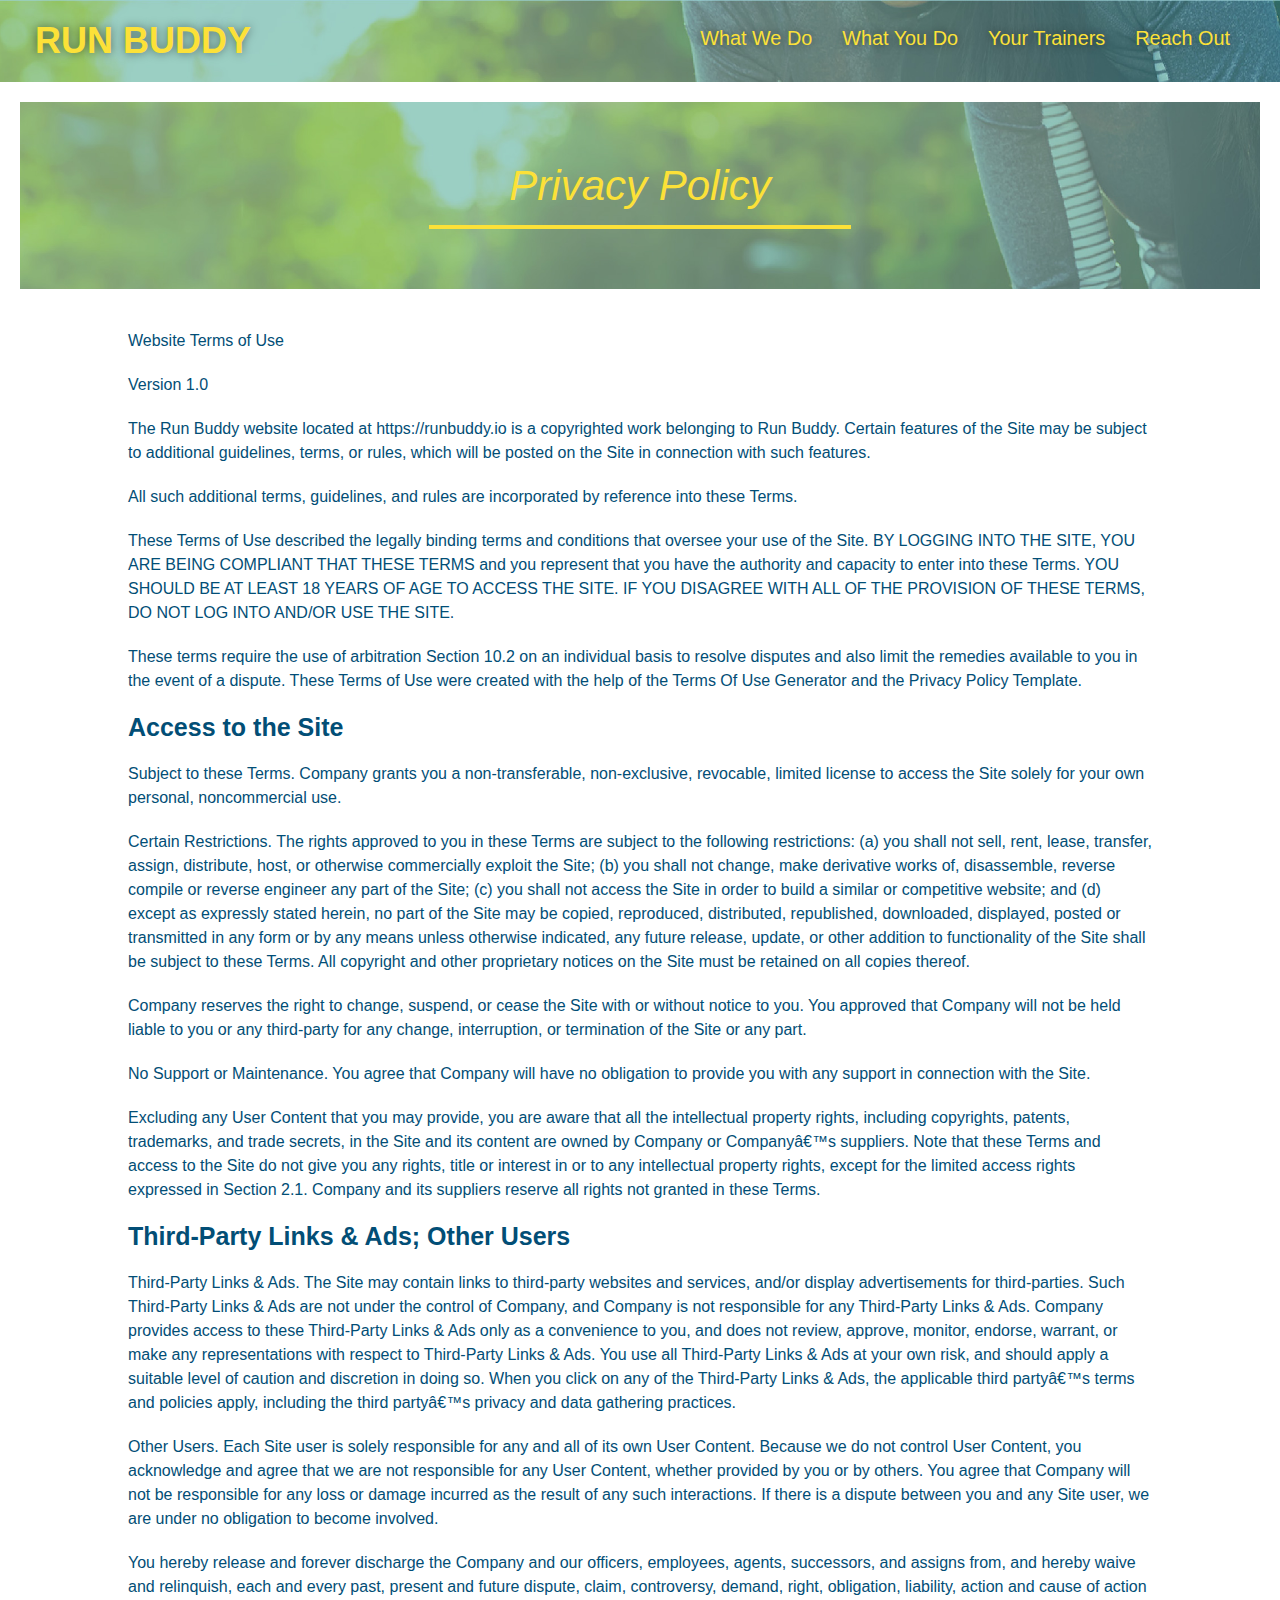
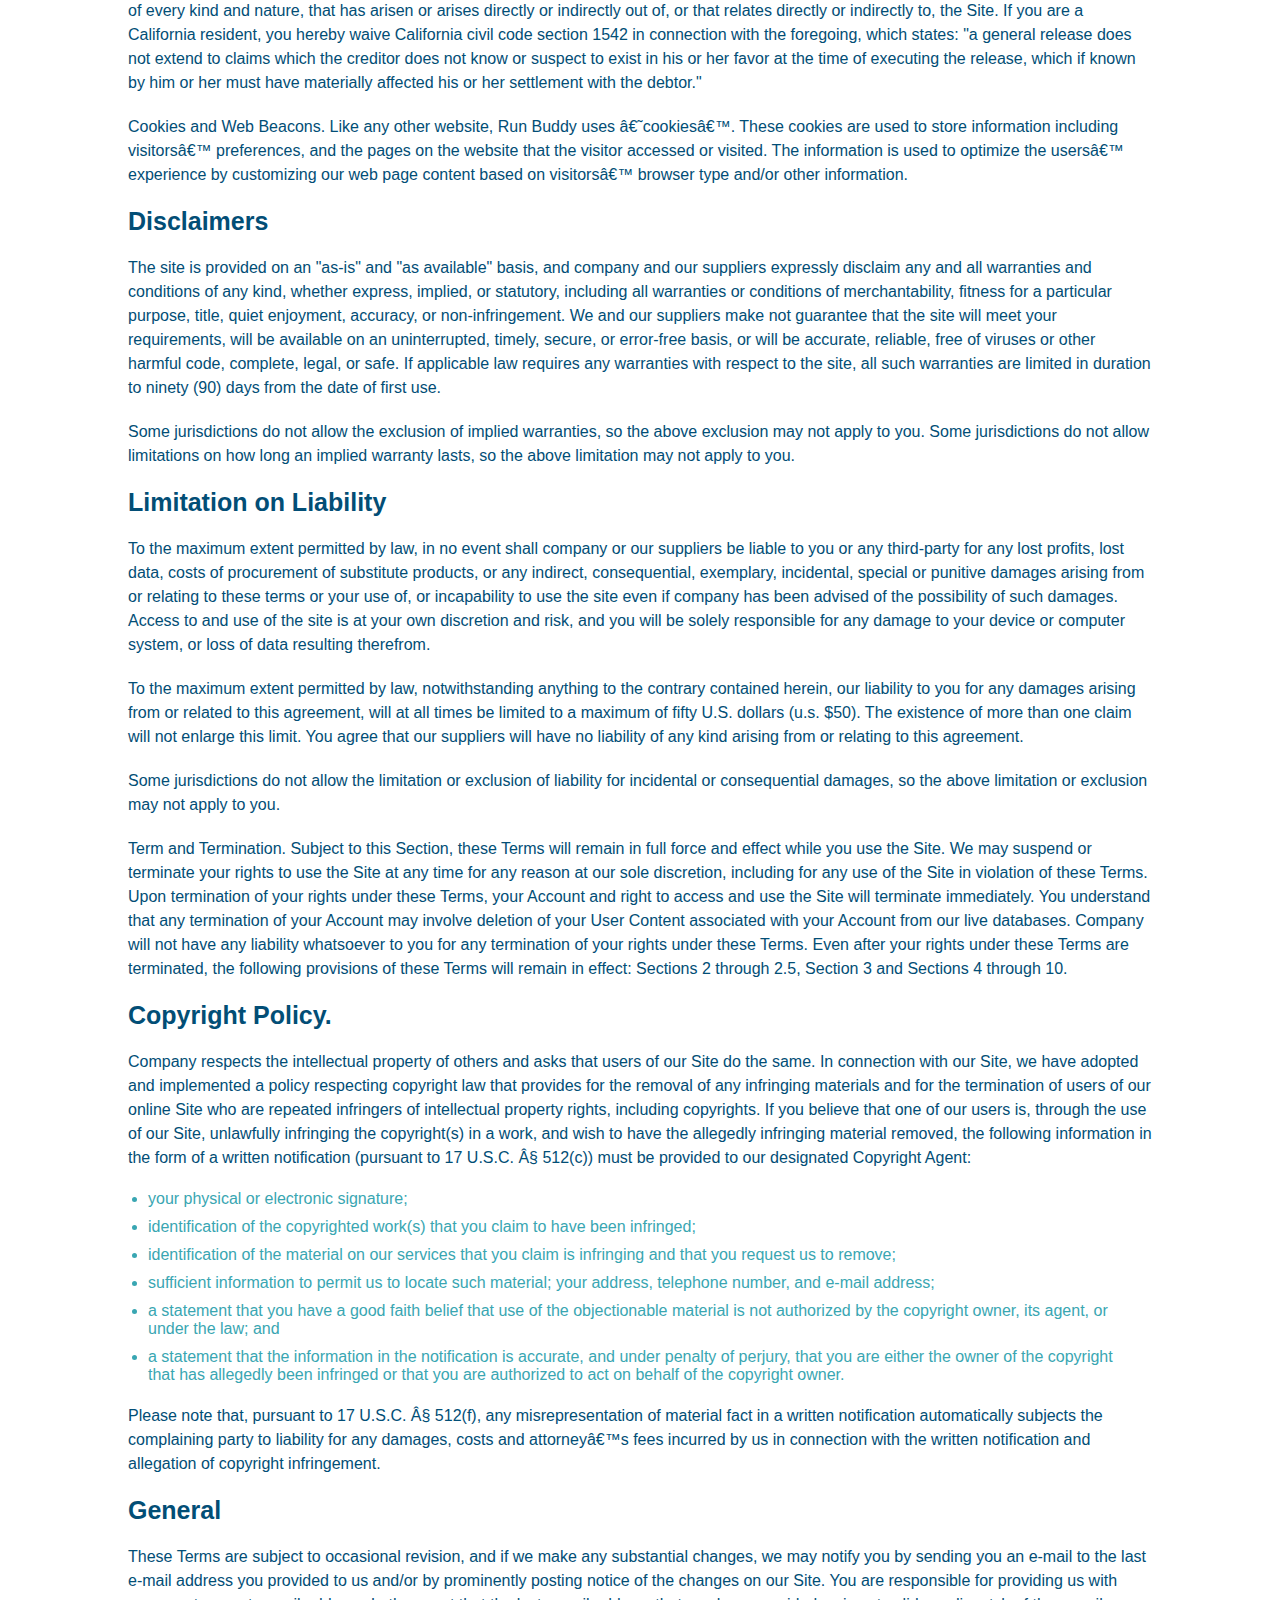
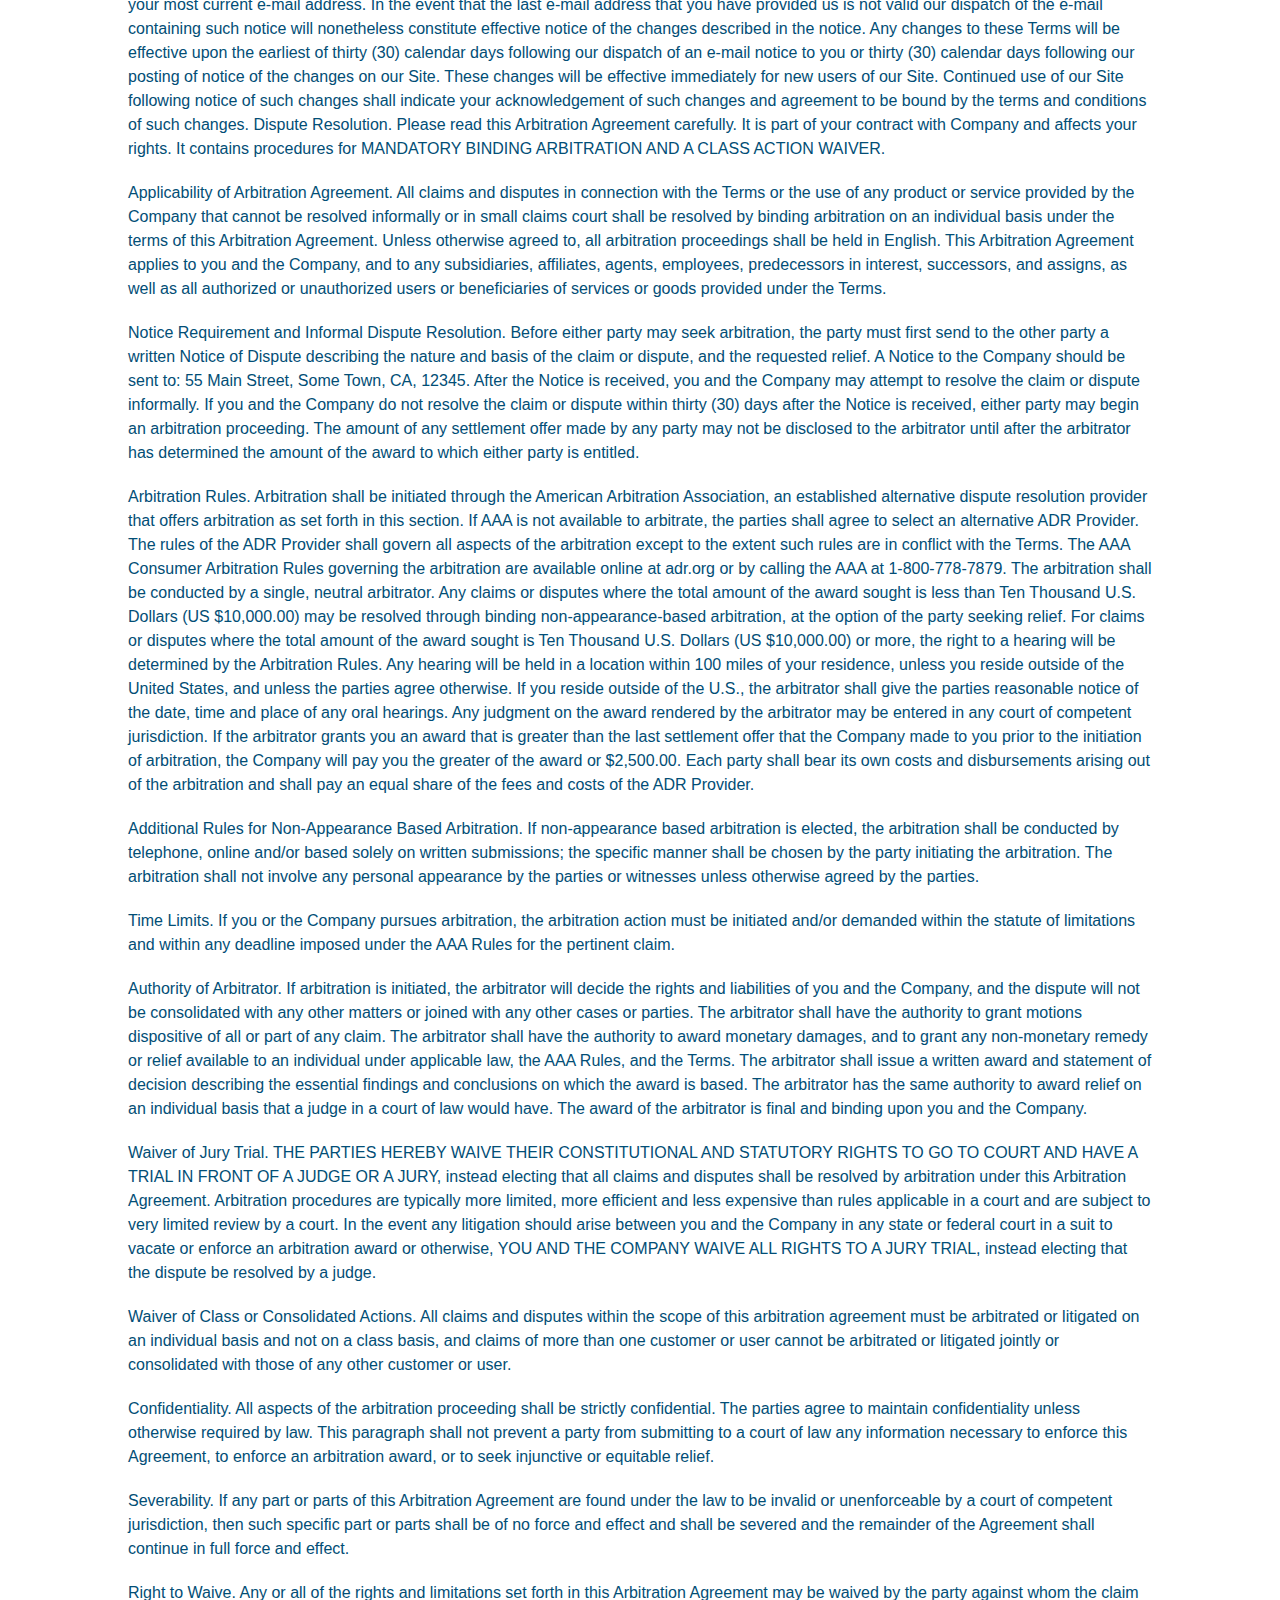
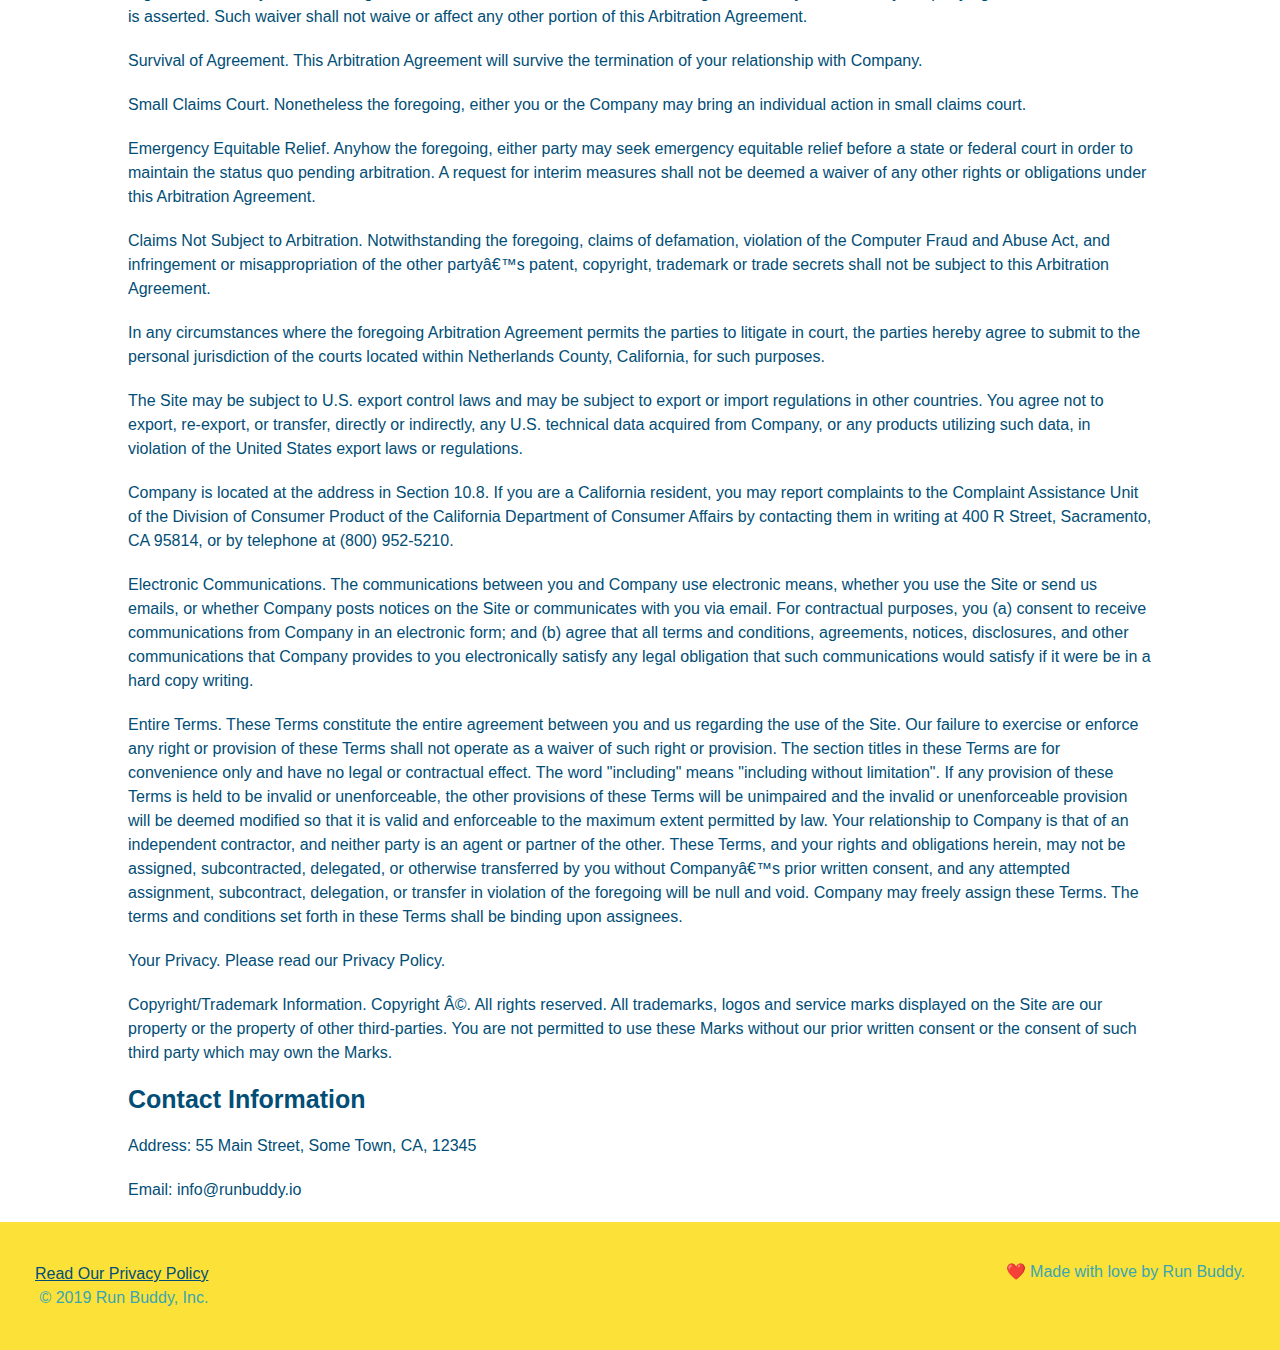
<file: privacy-policy.html>
<!DOCTYPE html>
<html lang="en">
    <head>
        <link rel="stylesheet" href="./assets/css/style.css" />
        <link rel="stylesheet" href="./assets/css/secondary-style.css" />
        <meta charset="UTF-8" />
        <meta name="viewport" content="width=device-width, initial-scale=1.0" />
        <title>Privacy Policy - Run Buddy</title>
    </head>
    <body>
        <header>
            <h1>
                <a href="/">RUN BUDDY</a>
            </h1>
            <nav>
            <!-- Unordered list element -->
            <ul>
                <!-- List item element -->
                <li>
                    <!-- Anchor element -->
                    <a href="./index.html#what-we-do">What We Do</a>
                </li>
                <li>
                    <a href="./index.html#what-you-do">What You Do</a>
                </li>
                <li>
                    <a href="./index.html#your-trainers">Your Trainers</a>
                </li>
                <li>
                    <a href="./index.html#reach-out">Reach Out</a>
                </li>
            </ul>
            </nav>
        </header>
        <section class="hero">
            <h2 class="page-title">
                Privacy Policy
            </h2>
        </section>
        <article class="secondary-content">

            <p>
                Website Terms of Use
            </p>

            <p>
                Version 1.0
            </p>

            <p>
                The Run Buddy website located at https://runbuddy.io is a copyrighted work belonging to Run Buddy. Certain
                features of the Site may be subject to additional guidelines, terms, or rules, which will be posted on the Site
                in connection with such features.
            </p>

            <p>
                All such additional terms, guidelines, and rules are incorporated by reference into these Terms.
            </p>

            <p>
                These Terms of Use described the legally binding terms and conditions that oversee your use of the Site. BY
                LOGGING INTO THE SITE, YOU ARE BEING COMPLIANT THAT THESE TERMS and you represent that you have the authority
                and capacity to enter into these Terms. YOU SHOULD BE AT LEAST 18 YEARS OF AGE TO ACCESS THE SITE. IF YOU
                DISAGREE WITH ALL OF THE PROVISION OF THESE TERMS, DO NOT LOG INTO AND/OR USE THE SITE.
            </p>

            <p>
                These terms require the use of arbitration Section 10.2 on an individual basis to resolve disputes and also
                limit the remedies available to you in the event of a dispute. These Terms of Use were created with the help of
                the Terms Of Use Generator and the Privacy Policy Template.
            </p>

            <h3>
                Access to the Site
            </h3>

            <p>
                Subject to these Terms. Company grants you a non-transferable, non-exclusive, revocable, limited license to
                access the Site solely for your own personal, noncommercial use.
            </p>

            <p>
                Certain Restrictions. The rights approved to you in these Terms are subject to the following restrictions: (a)
                you shall not sell, rent, lease, transfer, assign, distribute, host, or otherwise commercially exploit the Site;
                (b) you shall not change, make derivative works of, disassemble, reverse compile or reverse engineer any part of
                the Site; (c) you shall not access the Site in order to build a similar or competitive website; and (d) except
                as expressly stated herein, no part of the Site may be copied, reproduced, distributed, republished, downloaded,
                displayed, posted or transmitted in any form or by any means unless otherwise indicated, any future release,
                update, or other addition to functionality of the Site shall be subject to these Terms. All copyright and other
                proprietary notices on the Site must be retained on all copies thereof.
            </p>

            <p>
                Company reserves the right to change, suspend, or cease the Site with or without notice to you. You approved
                that Company will not be held liable to you or any third-party for any change, interruption, or termination of
                the Site or any part.
            </p>

            <p>
                No Support or Maintenance. You agree that Company will have no obligation to provide you with any support in
                connection with the Site.
            </p>

            <p>
                Excluding any User Content that you may provide, you are aware that all the intellectual property rights,
                including copyrights, patents, trademarks, and trade secrets, in the Site and its content are owned by Company
                or Companyâ€™s suppliers. Note that these Terms and access to the Site do not give you any rights, title or
                interest in or to any intellectual property rights, except for the limited access rights expressed in Section
                2.1. Company and its suppliers reserve all rights not granted in these Terms.
            </p>

            <h3>
                Third-Party Links & Ads; Other Users
            </h3>

            <p>
                Third-Party Links & Ads. The Site may contain links to third-party websites and services, and/or display
                advertisements for third-parties. Such Third-Party Links & Ads are not under the control of Company, and Company
                is not responsible for any Third-Party Links & Ads. Company provides access to these Third-Party Links & Ads
                only as a convenience to you, and does not review, approve, monitor, endorse, warrant, or make any
                representations with respect to Third-Party Links & Ads. You use all Third-Party Links & Ads at your own risk,
                and should apply a suitable level of caution and discretion in doing so. When you click on any of the
                Third-Party Links & Ads, the applicable third partyâ€™s terms and policies apply, including the third partyâ€™s
                privacy and data gathering practices.
            </p>

            <p>
                Other Users. Each Site user is solely responsible for any and all of its own User Content. Because we do not
                control User Content, you acknowledge and agree that we are not responsible for any User Content, whether
                provided by you or by others. You agree that Company will not be responsible for any loss or damage incurred as
                the result of any such interactions. If there is a dispute between you and any Site user, we are under no
                obligation to become involved.
            </p>

            <p>
                You hereby release and forever discharge the Company and our officers, employees, agents, successors, and
                assigns from, and hereby waive and relinquish, each and every past, present and future dispute, claim,
                controversy, demand, right, obligation, liability, action and cause of action of every kind and nature, that has
                arisen or arises directly or indirectly out of, or that relates directly or indirectly to, the Site. If you are
                a California resident, you hereby waive California civil code section 1542 in connection with the foregoing,
                which states: "a general release does not extend to claims which the creditor does not know or suspect to exist
                in his or her favor at the time of executing the release, which if known by him or her must have materially
                affected his or her settlement with the debtor."
            </p>

            <p>
                Cookies and Web Beacons. Like any other website, Run Buddy uses â€˜cookiesâ€™. These cookies are used to store
                information including visitorsâ€™ preferences, and the pages on the website that the visitor accessed or visited.
                The information is used to optimize the usersâ€™ experience by customizing our web page content based on visitorsâ€™
                browser type and/or other information.
            </p>

            <h3>
                Disclaimers
            </h3>

            <p>
                The site is provided on an "as-is" and "as available" basis, and company and our suppliers expressly disclaim
                any and all warranties and conditions of any kind, whether express, implied, or statutory, including all
                warranties or conditions of merchantability, fitness for a particular purpose, title, quiet enjoyment, accuracy,
                or non-infringement. We and our suppliers make not guarantee that the site will meet your requirements, will be
                available on an uninterrupted, timely, secure, or error-free basis, or will be accurate, reliable, free of
                viruses or other harmful code, complete, legal, or safe. If applicable law requires any warranties with respect
                to the site, all such warranties are limited in duration to ninety (90) days from the date of first use.
            </p>

            <p>
                Some jurisdictions do not allow the exclusion of implied warranties, so the above exclusion may not apply to
                you. Some jurisdictions do not allow limitations on how long an implied warranty lasts, so the above limitation
                may not apply to you.
            </p>

            <h3>
                Limitation on Liability
            </h3>

            <p>
                To the maximum extent permitted by law, in no event shall company or our suppliers be liable to you or any
                third-party for any lost profits, lost data, costs of procurement of substitute products, or any indirect,
                consequential, exemplary, incidental, special or punitive damages arising from or relating to these terms or
                your use of, or incapability to use the site even if company has been advised of the possibility of such
                damages. Access to and use of the site is at your own discretion and risk, and you will be solely responsible
                for any damage to your device or computer system, or loss of data resulting therefrom.
            </p>

            <p>
                To the maximum extent permitted by law, notwithstanding anything to the contrary contained herein, our liability
                to you for any damages arising from or related to this agreement, will at all times be limited to a maximum of
                fifty U.S. dollars (u.s. $50). The existence of more than one claim will not enlarge this limit. You agree that
                our suppliers will have no liability of any kind arising from or relating to this agreement.
            </p>

            <p>
                Some jurisdictions do not allow the limitation or exclusion of liability for incidental or consequential
                damages, so the above limitation or exclusion may not apply to you.
            </p>

            <p>
                Term and Termination. Subject to this Section, these Terms will remain in full force and effect while you use
                the Site. We may suspend or terminate your rights to use the Site at any time for any reason at our sole
                discretion, including for any use of the Site in violation of these Terms. Upon termination of your rights under
                these Terms, your Account and right to access and use the Site will terminate immediately. You understand that
                any termination of your Account may involve deletion of your User Content associated with your Account from our
                live databases. Company will not have any liability whatsoever to you for any termination of your rights under
                these Terms. Even after your rights under these Terms are terminated, the following provisions of these Terms
                will remain in effect: Sections 2 through 2.5, Section 3 and Sections 4 through 10.
            </p>

            <h3>
                Copyright Policy.
            </h3>

            <p>
                Company respects the intellectual property of others and asks that users of our Site do the same. In connection
                with our Site, we have adopted and implemented a policy respecting copyright law that provides for the removal
                of any infringing materials and for the termination of users of our online Site who are repeated infringers of
                intellectual property rights, including copyrights. If you believe that one of our users is, through the use of
                our Site, unlawfully infringing the copyright(s) in a work, and wish to have the allegedly infringing material
                removed, the following information in the form of a written notification (pursuant to 17 U.S.C. Â§ 512(c)) must
                be provided to our designated Copyright Agent:
            </p>

            <ul>
                <li>
                your physical or electronic signature;
                </li>
                <li>
                identification of the copyrighted work(s) that you claim to have been infringed;
                </li>
                <li>
                identification of the material on our services that you claim is infringing and that you request us to remove;
                </li>
                <li>
                sufficient information to permit us to locate such material; your address, telephone number, and e-mail
                address;
                </li>
                <li>
                a statement that you have a good faith belief that use of the objectionable material is not authorized by the
                copyright owner, its agent, or under the law; and
                </li>
                <li>
                a statement that the information in the notification is accurate, and under penalty of perjury, that you are
                either the owner of the copyright that has allegedly been infringed or that you are authorized to act on
                behalf of the copyright owner.
                </li>
            </ul>

            <p>
                Please note that, pursuant to 17 U.S.C. Â§ 512(f), any misrepresentation of material fact in a written
                notification automatically subjects the complaining party to liability for any damages, costs and attorneyâ€™s
                fees incurred by us in connection with the written notification and allegation of copyright infringement.
            </p>

            <h3>
                General
            </h3>

            <p>
                These Terms are subject to occasional revision, and if we make any substantial changes, we may notify you by
                sending you an e-mail to the last e-mail address you provided to us and/or by prominently posting notice of the
                changes on our Site. You are responsible for providing us with your most current e-mail address. In the event
                that the last e-mail address that you have provided us is not valid our dispatch of the e-mail containing such
                notice will nonetheless constitute effective notice of the changes described in the notice. Any changes to these
                Terms will be effective upon the earliest of thirty (30) calendar days following our dispatch of an e-mail
                notice to you or thirty (30) calendar days following our posting of notice of the changes on our Site. These
                changes will be effective immediately for new users of our Site. Continued use of our Site following notice of
                such changes shall indicate your acknowledgement of such changes and agreement to be bound by the terms and
                conditions of such changes. Dispute Resolution. Please read this Arbitration Agreement carefully. It is part of
                your contract with Company and affects your rights. It contains procedures for MANDATORY BINDING ARBITRATION AND
                A CLASS ACTION WAIVER.
            </p>

            <p>
                Applicability of Arbitration Agreement. All claims and disputes in connection with the Terms or the use of any
                product or service provided by the Company that cannot be resolved informally or in small claims court shall be
                resolved by binding arbitration on an individual basis under the terms of this Arbitration Agreement. Unless
                otherwise agreed to, all arbitration proceedings shall be held in English. This Arbitration Agreement applies to
                you and the Company, and to any subsidiaries, affiliates, agents, employees, predecessors in interest,
                successors, and assigns, as well as all authorized or unauthorized users or beneficiaries of services or goods
                provided under the Terms.
            </p>

            <p>
                Notice Requirement and Informal Dispute Resolution. Before either party may seek arbitration, the party must
                first send to the other party a written Notice of Dispute describing the nature and basis of the claim or
                dispute, and the requested relief. A Notice to the Company should be sent to: 55 Main Street, Some Town, CA,
                12345. After the Notice is received, you and the Company may attempt to resolve the claim or dispute informally.
                If you and the Company do not resolve the claim or dispute within thirty (30) days after the Notice is received,
                either party may begin an arbitration proceeding. The amount of any settlement offer made by any party may not
                be disclosed to the arbitrator until after the arbitrator has determined the amount of the award to which either
                party is entitled.
            </p>

            <p>
                Arbitration Rules. Arbitration shall be initiated through the American Arbitration Association, an established
                alternative dispute resolution provider that offers arbitration as set forth in this section. If AAA is not
                available to arbitrate, the parties shall agree to select an alternative ADR Provider. The rules of the ADR
                Provider shall govern all aspects of the arbitration except to the extent such rules are in conflict with the
                Terms. The AAA Consumer Arbitration Rules governing the arbitration are available online at adr.org or by
                calling the AAA at 1-800-778-7879. The arbitration shall be conducted by a single, neutral arbitrator. Any
                claims or disputes where the total amount of the award sought is less than Ten Thousand U.S. Dollars (US
                $10,000.00) may be resolved through binding non-appearance-based arbitration, at the option of the party seeking
                relief. For claims or disputes where the total amount of the award sought is Ten Thousand U.S. Dollars (US
                $10,000.00) or more, the right to a hearing will be determined by the Arbitration Rules. Any hearing will be
                held in a location within 100 miles of your residence, unless you reside outside of the United States, and
                unless the parties agree otherwise. If you reside outside of the U.S., the arbitrator shall give the parties
                reasonable notice of the date, time and place of any oral hearings. Any judgment on the award rendered by the
                arbitrator may be entered in any court of competent jurisdiction. If the arbitrator grants you an award that is
                greater than the last settlement offer that the Company made to you prior to the initiation of arbitration, the
                Company will pay you the greater of the award or $2,500.00. Each party shall bear its own costs and
                disbursements arising out of the arbitration and shall pay an equal share of the fees and costs of the ADR
                Provider.
            </p>

            <p>
                Additional Rules for Non-Appearance Based Arbitration. If non-appearance based arbitration is elected, the
                arbitration shall be conducted by telephone, online and/or based solely on written submissions; the specific
                manner shall be chosen by the party initiating the arbitration. The arbitration shall not involve any personal
                appearance by the parties or witnesses unless otherwise agreed by the parties.
            </p>

            <p>
                Time Limits. If you or the Company pursues arbitration, the arbitration action must be initiated and/or demanded
                within the statute of limitations and within any deadline imposed under the AAA Rules for the pertinent claim.
            </p>

            <p>
                Authority of Arbitrator. If arbitration is initiated, the arbitrator will decide the rights and liabilities of
                you and the Company, and the dispute will not be consolidated with any other matters or joined with any other
                cases or parties. The arbitrator shall have the authority to grant motions dispositive of all or part of any
                claim. The arbitrator shall have the authority to award monetary damages, and to grant any non-monetary remedy
                or relief available to an individual under applicable law, the AAA Rules, and the Terms. The arbitrator shall
                issue a written award and statement of decision describing the essential findings and conclusions on which the
                award is based. The arbitrator has the same authority to award relief on an individual basis that a judge in a
                court of law would have. The award of the arbitrator is final and binding upon you and the Company.
            </p>

            <p>
                Waiver of Jury Trial. THE PARTIES HEREBY WAIVE THEIR CONSTITUTIONAL AND STATUTORY RIGHTS TO GO TO COURT AND HAVE
                A TRIAL IN FRONT OF A JUDGE OR A JURY, instead electing that all claims and disputes shall be resolved by
                arbitration under this Arbitration Agreement. Arbitration procedures are typically more limited, more efficient
                and less expensive than rules applicable in a court and are subject to very limited review by a court. In the
                event any litigation should arise between you and the Company in any state or federal court in a suit to vacate
                or enforce an arbitration award or otherwise, YOU AND THE COMPANY WAIVE ALL RIGHTS TO A JURY TRIAL, instead
                electing that the dispute be resolved by a judge.
            </p>

            <p>
                Waiver of Class or Consolidated Actions. All claims and disputes within the scope of this arbitration agreement
                must be arbitrated or litigated on an individual basis and not on a class basis, and claims of more than one
                customer or user cannot be arbitrated or litigated jointly or consolidated with those of any other customer or
                user.
            </p>

            <p>
                Confidentiality. All aspects of the arbitration proceeding shall be strictly confidential. The parties agree to
                maintain confidentiality unless otherwise required by law. This paragraph shall not prevent a party from
                submitting to a court of law any information necessary to enforce this Agreement, to enforce an arbitration
                award, or to seek injunctive or equitable relief.
            </p>

            <p>
                Severability. If any part or parts of this Arbitration Agreement are found under the law to be invalid or
                unenforceable by a court of competent jurisdiction, then such specific part or parts shall be of no force and
                effect and shall be severed and the remainder of the Agreement shall continue in full force and effect.
            </p>

            <p>
                Right to Waive. Any or all of the rights and limitations set forth in this Arbitration Agreement may be waived
                by the party against whom the claim is asserted. Such waiver shall not waive or affect any other portion of this
                Arbitration Agreement.
            </p>

            <p>
                Survival of Agreement. This Arbitration Agreement will survive the termination of your relationship with
                Company.
            </p>

            <p>
                Small Claims Court. Nonetheless the foregoing, either you or the Company may bring an individual action in small
                claims court.
            </p>

            <p>
                Emergency Equitable Relief. Anyhow the foregoing, either party may seek emergency equitable relief before a
                state or federal court in order to maintain the status quo pending arbitration. A request for interim measures
                shall not be deemed a waiver of any other rights or obligations under this Arbitration Agreement.
            </p>

            <p>
                Claims Not Subject to Arbitration. Notwithstanding the foregoing, claims of defamation, violation of the
                Computer Fraud and Abuse Act, and infringement or misappropriation of the other partyâ€™s patent, copyright,
                trademark or trade secrets shall not be subject to this Arbitration Agreement.
            </p>

            <p>
                In any circumstances where the foregoing Arbitration Agreement permits the parties to litigate in court, the
                parties hereby agree to submit to the personal jurisdiction of the courts located within Netherlands County,
                California, for such purposes.
            </p>

            <p>
                The Site may be subject to U.S. export control laws and may be subject to export or import regulations in other
                countries. You agree not to export, re-export, or transfer, directly or indirectly, any U.S. technical data
                acquired from Company, or any products utilizing such data, in violation of the United States export laws or
                regulations.
            </p>

            <p>
                Company is located at the address in Section 10.8. If you are a California resident, you may report complaints
                to the Complaint Assistance Unit of the Division of Consumer Product of the California Department of Consumer
                Affairs by contacting them in writing at 400 R Street, Sacramento, CA 95814, or by telephone at (800) 952-5210.
            </p>

            <p>
                Electronic Communications. The communications between you and Company use electronic means, whether you use the
                Site or send us emails, or whether Company posts notices on the Site or communicates with you via email. For
                contractual purposes, you (a) consent to receive communications from Company in an electronic form; and (b)
                agree that all terms and conditions, agreements, notices, disclosures, and other communications that Company
                provides to you electronically satisfy any legal obligation that such communications would satisfy if it were be
                in a hard copy writing.
            </p>

            <p>
                Entire Terms. These Terms constitute the entire agreement between you and us regarding the use of the Site. Our
                failure to exercise or enforce any right or provision of these Terms shall not operate as a waiver of such right
                or provision. The section titles in these Terms are for convenience only and have no legal or contractual
                effect. The word "including" means "including without limitation". If any provision of these Terms is held to be
                invalid or unenforceable, the other provisions of these Terms will be unimpaired and the invalid or
                unenforceable provision will be deemed modified so that it is valid and enforceable to the maximum extent
                permitted by law. Your relationship to Company is that of an independent contractor, and neither party is an
                agent or partner of the other. These Terms, and your rights and obligations herein, may not be assigned,
                subcontracted, delegated, or otherwise transferred by you without Companyâ€™s prior written consent, and any
                attempted assignment, subcontract, delegation, or transfer in violation of the foregoing will be null and void.
                Company may freely assign these Terms. The terms and conditions set forth in these Terms shall be binding upon
                assignees.
            </p>

            <p>
                Your Privacy. Please read our Privacy Policy.
            </p>

            <p>
                Copyright/Trademark Information. Copyright Â©. All rights reserved. All trademarks, logos and service marks
                displayed on the Site are our property or the property of other third-parties. You are not permitted to use
                these Marks without our prior written consent or the consent of such third party which may own the Marks.
            </p>

            <h3>
                Contact Information
            </h3>

            <p>
                Address: 55 Main Street, Some Town, CA, 12345
            </p>

            <p>
                Email: info@runbuddy.io
            </p>

        </article>
        <footer>
            <div>
                <a href="#">Read Our Privacy Policy</a><br/>
                &copy; 2019 Run Buddy, Inc.
            </div>
            ❤️ Made with love by Run Buddy.
        </footer>
    </body>
</html>
</file>
<file: assets/css/style.css>
* {
    margin: 0;
    padding: 0;
    box-sizing: border-box;
}

:root {
    --primary-color: #fce138;
    --secondary-color: #024e76;
    --tertiary-color: #39a6b2;
}

body {
    font-family: Helvetica, Arial, sans-serif;
    color: #39a6b2;
}

/*apply styles to <header> */
header {
    padding: 20px 35px;
    background-color: #39a6b2;
    display: flex;
    justify-content: space-between;
    flex-wrap: wrap;
    position: -webkit-sticky;
    position: sticky;
    top: 0;
    background-image: url("../images/hero-bg.jpeg");
    background-size: cover;
    background-position: center;
    background-attachment: fixed;
    background-position: 80%;
    z-index: 9999;
}
header h1 {
    font-weight: bold;
    font-size: 36px;
    color: var(--primary-color);
    margin: 0;
    text-shadow: 0 0 10px rgba(0, 0, 0, 0.5);
}

header a {
    text-decoration: none;
    color: var(--primary-color);
}

header nav {
    margin: 7px 0;
}

header nav ul {
    display: flex;
    flex-wrap: wrap;
    justify-content: space-between;
    align-items: center;
    list-style: none;
}

header nav ul li a {
    padding: 10px 15px;
    font-weight: lighter;
    font-size: 1.55vw;
    text-shadow: 0 0 10px rgba(0, 0, 0, 0.5);
}

header nav ul li a:hover {
    background: var(--primary-color);
    color: var(--secondary-color);
    border-radius: 15px;
    text-shadow: none;
}

footer {
    background: var(--primary-color);
    width: 100%;
    padding: 40px 35px;
    display: flex;
    justify-content: space-between;
    flex-wrap: wrap;
}

footer h2 {
    color: var(--secondary-color);
    font-size: 30px;
    margin: 0;
}

footer div {
    line-height: 1.5;
    text-align: right;
}

footer a {
    color: var(--secondary-color);
}

section {
    padding: 60px;
    background-image: url("../images/hero-bg.jpg");
}  

/* Hero Style Start */
.hero {
    background-image: url("../images/hero-bg.jpeg");
    background-size: cover;
    background-position: center;
    display: flex;
    justify-content: center;
    flex-wrap: wrap;
    align-items: flex-start;
    background-attachment: fixed;
    background-position: 80%;
}

.hero-form {
    background-color: rgba(252, 225, 56, 0.8);
    padding: 20px;
    color: var(--secondary-color);
    border: solid 3px var(--secondary-color);
    width: 40%;
    margin: 3.5%;
    box-shadow: 0 0 10px rgba(0, 0, 0, 0.5);
    border-radius: 15px;
}

.hero-form h3 {
    font-size: 24px;
    margin: 0;
}

.hero-form p {
    margin: 5px 0 15px 0;
}

.form-input {
    border: 1px solid var(--secondary-color);
    display: block;
    padding: 7px 15px;
    font-size: 16px;
    color: var(--secondary-color);
    width: 100%;
    margin-bottom: 15px;
    border-radius: 10px;
    background-color: rgba(255,255,255, 0.75);
}

.form-input:focus {
    background-color: rgba(255,255,255, 1);
    outline: none;
}

.hero-form label {
    margin: 0 5px;
}

.hero-form button {
    color: var(--primary-color);
    background-color: var(--secondary-color);
    border: none;
    padding: 10px 20px;
    font-size: 16px;
}

.hero-form button:hover {
    background-color: #39a6b2;
}
/* Hero Style End */


.intro p{
    margin: 0 auto;
    line-height: 1.7;
    color: #39a6b2;
    width: 80%;
    font-size: 20px;
    text-align: center;
}

.steps {
    background: var(--primary-color);
}

.section-title {
    font-size: 48px;
    color: var(--secondary-color);
    border-bottom: 3px solid;
    padding-bottom: 20px;
    text-align: center;
    margin: 0 auto 35px auto;
    width: 50%;

}

.primary-border {
    border-color: var(--primary-color);
}

.secondary-border {
    border-color: #39a6b2;
}

.step {
    margin: 50px auto;
    padding-bottom: 50px;
    width: 80%;
    border-bottom: 1px solid #39a6b2;      
    display: flex;
    flex-wrap: wrap;
    align-items: center;
    justify-content: space-between;
}

.step:nth-child(even) {
    border-bottom: 1px solid #39a6b2;
}

.step:last-child {
    border-bottom: none;
}
  

.step h3 {
    color: var(--secondary-color);
    font-size: 46px;
    flex: 1 30%;
}

.step-info {
    flex: 2 70%;
    display: flex;
    flex-wrap: wrap;
    align-items: center;
}

.step-text p {
    color: #39a6b2;
    font-size: 18px;
}

.step-text h4 {
    font-size: 26px;
    line-height: 1.5;
    color: var(--secondary-color);
}

.step-img {
    flex: 1 12%;
    margin-right: 20px;
}

.step-text {
    flex: 12;
}

.step-img img {
    max-width: 100%;
}


.trainers {
    width: 100%;
    margin: 0 auto;
    display: flex;
    flex-wrap: wrap;
    justify-content: space-around;
  }

.trainer {
    margin: 20px;
    background: var(--secondary-color);
    color: var(--primary-color);
    flex: 1;
}

.trainer img {
    width: 100%;
}

.trainer-bio {
    padding: 25px;
    line-height: 1.3;
}

.text-left {
    text-align: left;
}

.text-right {
    text-align: right;
}

.trainer-bio h3 {
    font-size: 28px;
}

.trainer-bio h4 {
    font-weight: lighter;
    font-size: 22px;
    margin-bottom: 15px;
}

.trainer-bio p {
    font-size: 26px;
}

.section-title {
    font-size: 55px;
    display: inline-block;
    padding: 0 100px 20px 100px;
    border-bottom: 3px solid;
    margin-bottom: 35px;
    color: var(--secondary-color);
}

/* REACH OUT STYLES START */
.contact {
    background: var(--secondary-color);
}

.contact h2 {
    color: var(--primary-color);
}

.contact-info iframe {
    height: 400px;
}

.contact-info div {
    color: white;
  }

.contact-info h3 {
    color: var(--primary-color);
    font-size: 32px;

}

.contact-info p, .contact-info address {
    margin: 20px 0;
    line-height: 1.5;
    font-size: 16px;
    font-style: normal;
}

.contact-form input, .contact-form textarea {
    border: 1px solid var(--secondary-color);
    display: block;
    padding: 7px 15px;
    font-size: 16px;
    color: var(--secondary-color);
    width: 100%;
    margin-bottom: 15px;
    margin-top: 5px;
    border-radius: 10px;
    background-color: rgba(255,255,255, 0.75);
}

.contact-form input, .contact-form textarea:focus {
    background-color: rgba(255,255,255, 1);
}

.contact-form button {
    width: 100%;
    border: none;
    background: var(--primary-color);
    color: var(--secondary-color);
    text-align: center;
    padding: 15px 0;
    font-size: 16px;
    border-radius: 10px;
}

.contact-form button:hover {
    color: var(--primary-color);
    background: #39a6b2;
}

.contact-info a {
    color: var(--primary-color);
}

.contact-info {
    display: flex;
    justify-content: space-between;
    flex-wrap: wrap;
}

.contact-info > * {
    flex: 1;
    margin: 15px;
}

/* REACH OUT STYLES END */

/* HOMEPAGE HERO */
.hero {
    margin: 20px;
    background-color: white;
    font-size: 20px;
    color: blue;
}

/* secondary page hero */
.hero-secondary {
    margin: 20px;
    background-color: black;
    font-size: 20px;
    color: red;
}

.hero-cta {
    width: 35%;
    text-align: right;
    margin: 3.5%;
    color: #fff;
    font-size: 18px;
    line-height: 1.2;
}

.hero-cta h2 {
    font-style: italic;
    font-size: 55px;
    color: var(--primary-color);
    text-shadow: 0 0 10px rgba(0, 0, 0, 0.5);
}

.flex-row {
    display: flex;
}

@media screen and (max-width: 980px) {
    header {
        padding-bottom: 0;
        justify-content: center;
        position: relative;
    }

    header h1 {
        width: 100%;
        text-align: center;
    }

    header nav ul {
        margin-top: 20px;
        width: 100%;
        justify-content: center;
    }

    header nav ul li a {
        font-size: 20px;
    }

    footer h2, footer div {
        text-align: center;
        width: 100%;
    }

    .hero-cta, .hero-form {
        width: 100%;
    }

    .hero-cta {
        text-align: center;
    }

    .section-title {
        width: 80%;
    }

    .trainer {
        flex: 0 70%;
    }

    .contact-info iframe {
        flex: 1 100%;
    }

}


@media screen and (max-width: 768px) {
    section {
        padding: 30px 15px;
    }

    .step h3 {
        flex: 1 100%;
        text-align: center;
    }

    .step-info {
        flex: 2 100%;
        text-align: center;
        justify-content: center;
    }
    
    .step-img {
        flex: 0 32%;
        margin-right: 0;
        margin-top: 15px;
        margin-bottom: 15px;
    }
    
    .step-text {
        flex: 100%;  
    }

}
  
@media screen and (max-width: 575px) {

    .hero-form button {
        width: 100%;
        border-radius: 10px;
    }

    .section-title {
        width: 95%;
    }

    .intro p {
        width: 100%;
    }

    .trainer {
        flex: 0 100%;
    }

    .contact-info {
        text-align: center;
    }

    .contact-info > * {
        flex: 0 100%;
    }

    .contact-form {
        order: 3;
    }

}

.checkbox-wrapper input, .radio-wrapper input {
    opacity: 0;
}

.checkbox-wrapper label, .radio-wrapper label {
    position: relative;
    left: 10px;
    margin: 10px;
    line-height: 1.6;
}

.checkbox-wrapper label::before, .radio-wrapper label::before {
    content: "";
    height: 20px;
    width: 20px;
    background: rgba(255, 255, 255, 0.75);  
    border: 1px solid var(--secondary-color);  
    position: absolute;
    top: -4px;
    left: -30px;
}

.radio-wrapper label::before {
    border-radius: 50%;
}

.radio-wrapper label::after {
    content: "";
    width: 20px;
    height: 20px;
    border-radius: 50%;
    background: var(--secondary-color);
    position: absolute;
    left: -29px;
    top: -3px;
    background-image: radial-gradient(circle, #39a6b2, var(--secondary-color));
}
  
  .checkbox-wrapper label::after {
    content: "";
    height: 6px;
    width: 14px;
    border-left: 2px solid var(--secondary-color);
    border-bottom: 2px solid var(--secondary-color);
    position: absolute;
    left: -26px;
    top: 1px;
    transform: rotate(-58deg);
}

.checkbox-wrapper input + label::after, 
.radio-wrapper input + label::after {
  content: none;
}

.checkbox-wrapper input:checked + label::after, 
.radio-wrapper input:checked + label::after {
  content: "";
}
</file>
<file: assets/css/secondary-style.css>
.hero {
    background-position: bottom;
    height: auto;
    text-align: center;
    margin-bottom: 40px;
}

.page-title {
    color: #fce138;
    display: inline-block;
    border-bottom: 4px solid;
    padding: 0 80px 15px 80px;
    font-weight: normal;
    font-size: 42px;
    font-style: italic;
}

.secondary-content {
    width: 80%;
    margin: auto;
    color: #024e76;

}

.secondary-content h3 {
    font-size: 25px;
    margin: 20px 0 20px 0;
}

.secondary-content p {
    font-size: 16px;
    line-height: 1.5;
    margin: 20px 0 20px 0;
}

.secondary-content ul {
    margin: 15px 20px 15px 20px;
}

.secondary-content li {
    color: #39a6b2;
    margin: 10px 0 10px 0;
}
</file>
